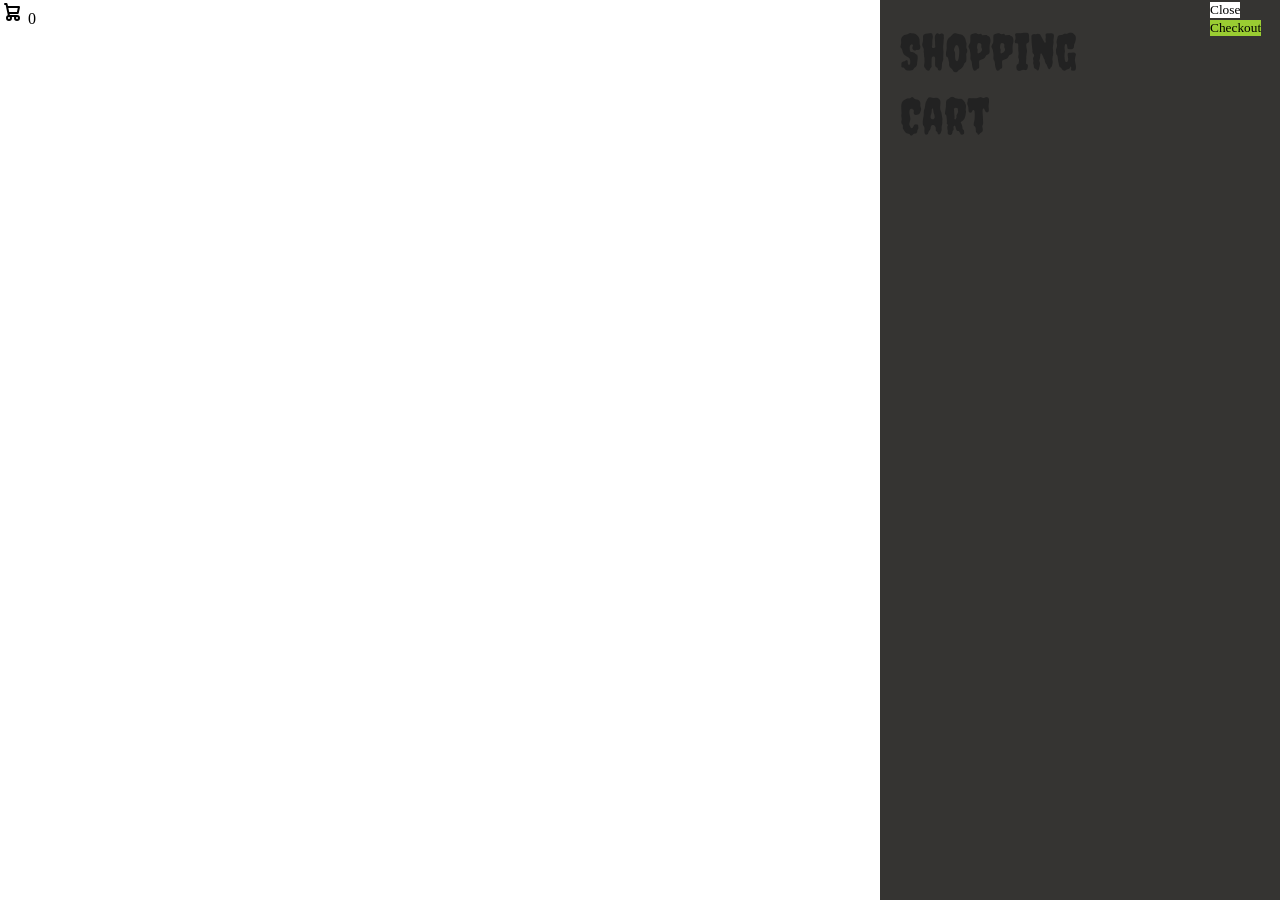
<file: new.html>
<!DOCTYPE html>
<html lang="en">
<head>
    <meta charset="UTF-8">
    <meta name="viewport" content="width=device-width, initial-scale=1.0">
    <title>Document</title>
    <link rel="stylesheet" href="style.css">
</head>
<body>
    <div id=" car-add">
        <svg class="icon-cart" aria-hidden="true" xmlns="http://www.w3.org/2000/svg" width="24" height="24" fill="none" viewBox="0 0 24 24">
            <path stroke="currentColor" stroke-linecap="round" stroke-linejoin="round" stroke-width="2" d="M5 4h1.5L9 16m0 0h8m-8 0a2 2 0 1 0 0 4 2 2 0 0 0 0-4Zm8 0a2 2 0 1 0 0 4 2 2 0 0 0 0-4Zm-8.5-3h9.25L19 7H7.312"/>
          </svg>
          <span class="span-cart">0</span>
          
      </div>

 
</header>

<div class="cartTab">
        <h1>Shopping Cart</h1>
        <div class="listCart">
       
        </div>
        <div class="bton">
            <button class="close">Close</button>
            <button class="checOut">Checkout</button>
        </div>
</div>

</body>
</html>
</file>
<file: style.css>
@import url('https://fonts.googleapis.com/css2?family=Creepster&family=Teko:wght@300..700&display=swap');

h1,h2{
    font-family: "Creepster", system-ui;
    font-optical-sizing: auto;
    font-weight: 600;
    font-style: normal;
    margin: 0;
}


*{
   margin: 0; 
   padding: 0;
   box-sizing: border-box;
}
body{
    width: 100%;
}
h1 {

    font-size: 50px;
    line-height: 64px;
    color: #222;
}
h2 {

    font-size: 46px;
    line-height: 54px;
    color: #222;
}
h4 {

    font-size: 20px;
    color: #222;
}
h6 {

    font-weight: 600;
    font-size: 12px;
}
p {
    font-size: 16px;
    color: #465b52;
    margin: 15px 0 20px 0;
}
#header{
    display: flex;
    align-items: center;
    justify-content: space-between;
    padding: 20px 80px;
    height: 60px;
    background: #e3e6f3;
    box-shadow: 0 5px 15px rgba(26, 13, 13, 0.274);
    z-index: 999;  
    position: sticky; 
    top: 0;
    left: 0;            
}
#navbar{        
    display: flex;
    align-items: center;
    justify-content: center;
}
#navbar li {
    list-style: none;
    padding: 0 20px;
    position: relative;
}
#navbar li a{
    text-decoration: none;
    font-size: 16px;
    font-weight: 600;
    color: #1a1a1a;
    transition: 0.3s ease;
}
#navbar li a:hover{
    color: #088178;
}
#navbar li a:hover,
#navbar li a.active{
    color: #088178;

}
#navbar li a.active::after,
#navbar li a:hover::after{
    content: "";
    width: 30%;
    height: 3px;
    background: #088178; ;
    position: absolute;
    bottom: -4px;
    left: 20px;
} 
#mob{
    display: none;
    align-items: center;
}  

/* section one  */

#first-sec{
    background-image: url(resource/first-sec\ back2.jpeg);
    background-repeat: no-repeat;
    background-size: 600px;
    background-position:right;
    background-color: #e6e6e6b0;
    height: 90vh;
    width: 100%;
    padding: 0 80px;
    display: flex;
    flex-direction: column;
    align-items: flex-start;
    justify-content: center;

}
#first-sec h4 {
    padding-bottom: 20px;
    
}

#first-sec h2 span {
    color: rgb(59, 102, 6);
}
#first-sec h1{
    color: #088178;
}
#first-sec p {
    color: rgb(2, 12, 12);
    font-weight: 600;
}   
#first-sec button{
    background-image: url('resource/btn\ back.png');
    background-position: center;
    background-size: cover;
    background-color: transparent;
    color:#022b28;
    border: 0;
    padding: 14px 40px 14px 45px;
    cursor: pointer;
    font-weight: 700;
    font-size: 17px;

}
.cont-pa{
    padding: 40px 60px;
}
#description{
    
    align-items: center;
    justify-content: space-between;
   
}
.boxes{
    display: flex;
    align-items: center;
    justify-content: space-between;
}

#description .des-box{
    text-align: center;
    width: 300px;
    padding: 25px 25px;
    box-shadow: 20px 20px 35px rgba(0, 0, 0, 0.274);
    border: 2px solid rgb(192, 164, 164);
    border-radius: 8px;
    margin: 15px 0;
    

}
#description .des-box:hover{
    box-shadow: 10px 10px 60px rgba(19, 243, 187, 0.541);
    width: 300px;
    height: 300px;
    
}
#description .des-box h5{
    padding: 9px  9px 8px 8px;
    line-height: 1;
    background-color: aqua;
    color: rgb(252, 241, 241);
    display: inline-block;
    background-color: #032b29;
  
    border-radius: 8px;

}

#description .des-box img {
    width: 100%;
    margin-bottom: 10px;
}
#description .tex{
  text-align: center;
  margin: 20px 0px;
  
    
}
#products1{
    text-align: center;
}
#products1 .products{
    width: 23%;
    min-width: 250px;
    padding: 10px 12px;
    border: 2px solid rgb(207, 201, 201);
    border-radius: 30px;
    cursor: pointer;
    box-shadow: 20px 20px 35px rgba(0, 0, 0, 0.274);
    margin: 15px 0;
    transition: 0.3s;
    position: relative;
}
#products1 .products:hover{
    box-shadow: 20px 20px 35px rgba(255, 232, 30, 0.445);
}
#products1 .products img{
    width: 100%;
    border-radius: 20px;
    background-color: rgba(181, 188, 194, 0.226);
}
#products1 .products .des{
    text-align: start;
    padding: 10px 0;
}
#products1 .products .des span{
    color: #022b28;
    font-size: 14px;
    font-weight: 700;
}
#products1 .products .des h5{
    font-size: 16px;
}
#products1 .products .des i{
    color: rgba(221, 172, 10, 0.986);
}
#products1 .products .des h4{
    font-size: 16px;
    color: rgb(8, 167, 114);
}
#products1 .products .cart {
    color: rgb(6, 51, 199);
    background-color: rgb(202, 207, 211);
    padding: 8px 8px;
    border-radius: 50%;
    position: absolute;
    bottom: 20px;
    right: 65px;
}
#products1 .products .cart:hover {
    color: #f81707;
    background-color: #c2770671;
}
#products1 .product-container{
    display: flex;
    justify-content: space-between;
    gap: 20px;
    flex-wrap: wrap;
}   
#call-to-action{
    background-image: url(resource/Call-back.png);
    background-position: top;
    background-size: cover;
    background-repeat: no-repeat;
    height: 50vh;
    padding: 100px 80px;
    text-align: center;
    align-items: center;
    justify-content: center;
    max-width: 98%;
    margin: auto;

    
}

#call-to-action span {
    color: #f8f7f7;
}
#call-to-action a{
    text-decoration: none;
}
#call-to-action button{
    padding: 0.5em 0.5em;
    font-size: 16px;
    border-radius: 1000px;
    background-color: #161a20;
    border: 2px solid rgb(59, 102, 6) ;
    color: #004109;
    position: relative;
    display: inline-flex;
    align-items: center;
    justify-content: center;
    background: transparent;
    font-weight: 600;

}
.call-h2{
    padding: 20px 0px;
}

#call-to-action button::after{
    content: '';
    position: absolute;
    height: 107%;
    width: 102%;
    border-radius: 1000px;
    background-image: linear-gradient(to bottom right, rgb(64, 64, 247),rgb(219, 17, 226));
    z-index: -1;

}
#call-to-action button:hover{
    z-index: 0;
    color: #e7ecec;
    cursor: pointer;
}
#ban-er{
    display: flex;
    justify-content: space-between;
    flex-wrap: wrap;
    
    
}
#ban-er .first-box{
    display: flex;
    flex-direction: column;
    justify-content: center;
    align-items: flex-start;
    padding: 0 30px;
    text-align: center;
    background-image: url(resource/Call\ to\ action\ 2-2.png);
    height: 50vh;
    background-size: cover;
    background-position: center;
    margin: auto;
    width: 98%;
    margin: auto;
    height: 70vh;

  
 
}
#ban-er .second-box{
    display: flex;
    flex-direction: column;
    justify-content: center;
    align-items: flex-start;
    padding: 0 30px;
    text-align: center;
    background-image: url(resource/Call\ to\ action\ 2-1.png);
    height: 50vh;
    background-size: cover;
    background-position: center;
    margin: auto;
    width: 48%;

}
#ban-er .second-box h4{
    color: #fff;
    font-size: 20px;
    font-weight: 800;
}

#ban-er .second-box h2{
    color: #fff;
    font-size: 30px;
}
#ban-er .first-box h4{
    color: #080101;
    font-size: 20px;
    font-weight: 800;
}

#ban-er .first-box h2{
    color:  #080101;
    font-size: 30px;
}
#ban-er button{
    padding: 0.2em 0.5em;
    margin-top: 0.8em;
    font-size: 16px;
    border-radius: 1000px;
    background-color: #161a20;
    border: 2px solid rgb(121, 73, 2) ;
    color: #302d03;
    position: relative;
    display: inline-flex;
    align-items: center;
    justify-content: center;
    background: transparent;
    font-weight: 600;

}
#ban-er .second-box button{
    color: #ffbb00;
    border: 2px solid rgb(0, 255, 0) ;
}
#other-banner{
    display: flex;
    justify-content: space-between;
    max-width: 96%;
    margin: auto;
}
#other-boxes{
    border: none;
    margin-top: 50px;
    height: 300px;
    width: 420px;
    margin-bottom: 30px;
    box-shadow:20px 20px 35px rgba(56, 56, 51, 0.664); 
    transition: transform 0.2s ease-in-out;
    border-radius: 10px;
    margin-bottom: 40px;
    position: relative;
    
}
#other-boxes:hover{
  transform: translate3d(5px,-20px,0px);
  box-shadow:20px 20px 35px rgba(138, 141, 141, 0.486); 
}


#other-boxes h2{
    font-size: 25px;
    color: #ededf3;
    font-weight: 600;
    position: absolute;
    left: 50px;
    top: 40px;
}  
.other{
    background-image: url(resource/perfume\ man\ 1.jpg);
    background-position: right;
    background-size: cover;
    position: relative;
} 
.other-2{
    background-image: url(resource/perfume\ man\ 2.jpg);
    background-position: center;
    background-size: cover;
    position: relative;
}
.other-3{
    background-image: url(resource/perfume\ man\ 3.jpg);
    background-position: center;
    background-size: cover;
    position: relative; 
}    
.other h2{
    position: absolute;
    padding: 50% 10%;
    color: #fff;
    font-weight: 700;
}
.other-2 h2{
    position: absolute;
    padding: 50% 10%;
    color: #fff;
    font-weight: 700;
}
.other-3 h2{
    position: absolute;
    padding: 50% 10%;
    color: #fff;
    font-weight: 700;
}
#news-call{
    display: flex;
    justify-content: space-between;
    flex-wrap: wrap;
    background-image: url(resource/news\ call\ back.png);
    margin-top: 40px;
    background-position:20% 23%;
    background-size: cover;
    height: 33vh;
    max-width: 98%;
    margin: auto;
    
}
#news-call{
    padding: 80px 80px;
    margin-bottom: 40px;
}
#news-call #sign-up{
    display: flex;
    height: 50px;
    border-radius: 0;
    box-shadow:20px 30px 35px rgba(0, 255, 255, 0.671); 
}
.general-news h4{
   font-size: 40px;
   color: white;
}
.general-news p{
    color:#fcce02 ; 
    font-weight: bold;
}
#sign-up input{
    height: 3.125rem;
    padding: 0 1.25em;
    font-size: 14px;
    width: 100%;
    outline: none;
    background-color: rgba(170, 255, 0, 0.295);
    color: #e3e6f3;
    font-weight: 600;
}
#sign-up button{    
    padding: 10px 10px;
    background-color: rgba(170, 255, 0, 0.384);
    color: #e3e6f3;
    font-weight: 600;
        
   
}
footer{
    display: flex;
    flex-wrap: wrap;
    justify-content: space-between;
   margin-left: 100px;
   margin-top: 100px;
   position: relative;
   max-width: 80%   ;
   margin: auto;
}
footer .c-lomen{
    display: flex;
    align-items: flex-start;
    flex-direction: column;
    margin-bottom: 20px;

}
footer h4{
    font-size: 14px;
    padding-bottom: 20px;
}
footer p{
    font-size: 13px;
    margin: 0 0 8px 0;
}
footer a{
    font-size: 13px;
    text-decoration: none;
    color: #222;
    margin-bottom: 10px;

}

  
.icons{
    margin-top: 20px;
    color: #465b52;
    padding-right: 4px;
    cursor: pointer;
}
footer .icons i:hover, 
footer a:hover{
    color: #088178;
}
.row{
    padding: 20px 0;
    gap: 20px;
   
}
.row img{
    border: 1px solid #088178;
    border-radius: 6px;
}


.pay{
    display: flex;
    padding-top: 20px;
    
}
.copy-r{
    position: absolute;
    top: 200px;
    left: 500px;
    margin-top: 60px;
}
.pho{
    padding-bottom: 30px;
}
#cancl{
    display: none;
}



/* Shop page */

#shop-call{
    background-image: url(resource/shop\ first\ sec\ img.jpeg);
    height: 60vh;
    width: 100%;
    background-repeat: no-repeat;
    background-position: 30% 30%;
    background-size: cover;
    position: relative;
    display: flex;
    justify-content: center;
    text-align: center;
    flex-direction: column;
    

    
}

#shop-call h2,p{
    color:#fff;
    font-weight: 700;
}

#peg{
    text-align: center;
    margin-bottom: 60px;
}   
#peg a{
    text-decoration: none;
    background-color: #088178;
    padding: 15px 20px;
    border-radius: 4px;
    color: #fff;
    font-weight: 600;
   
}
#peg a i{
    font-size: 16px;
    font-weight: 600;
}

/* Sngle pro */
#pro-detail{
    display: flex;
    margin-top: 20px;
}
#pro-detail #sngleimage{
    width: 40%;
    margin-right: 50px;
}

.sing-pro-img{
    width: 50%;
    margin-left: 100px;
}

#small-imge-gp{     
    display: flex;
    justify-content:space-between;
    width: 50%;
    margin-bottom: 40px;
}
.small-img-col{
    flex-basis: 24%;
    cursor: pointer;
}
#pro-detail .sing-detail{
    width: 50%;
    padding: 30px;
}
#pro-detail .sing-detail h4{
    padding: 40px 0 20px 0;

}
#pro-detail .sing-detail h4{
   font-size: 20px;
    
}
#pro-detail .sing-detail h2{
   font-size: 26px;

}
#pro-detail .sing-detail select{
    display: block;
    padding: 5px 10px;
    margin-bottom: 15px;
    margin-top: 10px;
    background-color:#707206e1;
    color: #fff;
    border-radius: 5px;
    border: none;
    font-weight: 600;
  
 }
 #pro-detail .sing-detail input{
  width: 50px;
  height: 47px;
  padding-left: 10px;
  font-size: 16px;
  margin-left: 0;
  background-color:#013841e1;
  color: #fff;
  border-radius: 5px;
  border: none;
  font-weight: 600;

  
 }
 #pro-detail .sing-detail button{
    padding: 7px;
    margin-left: 20px;
    background-color:#022b28;
    color: #fff;
    border-radius: 5px;
    border: none;
    font-weight: 600;
 }
 #pro-detail .sing-detail span{
    line-height: 25px;
 }
 
 /* Blog Page */

 #shop-call.blog-call{
    background-image: url(resource/blog\ Call.png);
    height: 60vh;
  
 }
 .blo-mage{
    padding: 150px 150px 0 150px;

 }
 #blog #blog-bo{
    display: flex;
    align-items: center;
    width: 100%;
 }
 #blog  .blo-mage {
  width: 50%;
  margin-right: 40px;
  position: relative;

 }
 #blog  img{
    width: 100%;
    height: 300px;
    object-fit: cover;
 }
 #blog  .blo-des {
    width: 50%;
    position: absolute;
   
   }
   #blog  .blo-des  {
    right: 50px;
   
   }
   #blog  .blo-des p , a , h4{
   color: #000;
   
   }
   #blog  .blo-des a{
    text-decoration: none;
    font-size: 11px;
    color: #000000f6;
    font-weight: 700;
   
   }
   #blog  .blo-des a::after {
    content: "";
    width: 50px;
    height: 1px;
    background-color: #000;
    position: absolute;
    top: 4px;
    right: -60px;

   
   }

   #blog  .blo-des a:hover{
    color: #004109;
   }
   .peg-2{
    margin-top: 80px;
   }

   /* About */
.about-call{
  background-image: url(resource/Abt-us.jpg);
  background-size:cover;
  background-position: center;
  background-repeat: no-repeat;

  height: 70vh;
  width: 100%;
  position: relative;
   }
   .about-call h2 {
    position: absolute;
   padding: 200px 620px;
   color: #fff;
   }

#abt-head img {
    width: 50%;
    height: auto;
}
.sec-abt p{
color: #494747;
}

.sec-abt{
    padding: 40px 80px;

}
#abt-head{

align-items: center;
}

#abt-head{

width: 80%;     
height: auto;
}
#abt-head img{

    display: flex;
 

   
}
#abt-head {
    display: flex;
}
.abt-d{
    width: 60%;
    margin-left: 40px;
    text-align: justify;
}
.abt-d p{
    font-weight: 500;
}
#about-vid{
    text-align: center;
}
#about-vid iframe{
    width: 70%;
  
    margin: 30px auto 0 auto;
    border-radius: 20px;
} 
.contact-call{
    background-image: url(resource/cnt-us.jpg);
    background-repeat: no-repeat;
    background-size: cover;
    background-position: center;
    height: 70vh;
}
.map{
    width: 600;
height: 450;
border: 0;

}
.form{

    margin: 5% 40% ;
    width: 800px;
}
.contact-form {
    background: #fff;
    border-radius: 8px;
    box-shadow: 0 4px 6px rgba(0, 0, 0, 0.2);
    padding: 20px;
    width: 100%;
    max-width: 400px;
}
.contact-form h2 {
    margin-top: 0;
    margin-bottom: 15px;
    font-size: 24px;
    color: #333;
}
.form-group {
    margin-bottom: 15px;
}
.form-group label {
    display: block;
    margin-bottom: 5px;
    font-size: 14px;
    color: #555;
}
.form-group input,
.form-group textarea {
    width: 100%;
    padding: 10px;
    border: 1px solid #ccc;
    border-radius: 4px;
    font-size: 14px;
}
.form-group input:focus,
.form-group textarea:focus {
    border-color: #007BFF;
    outline: none;
}
.form-group textarea {
    resize: none;
    height: 100px;
}
.submit-btn {
    background-color: #007BFF;
    color: white;
    border: none;
    padding: 10px 20px;
    border-radius: 4px;
    cursor: pointer;
    font-size: 16px;
    width: 100%;
}
.submit-btn:hover {
    background-color: #0056b3;
}

.sec-1{
    padding: 40px 80px;
   
}
.car-u{
    background-image: url(resource/cart\ banner.jpg);
    background-size: cover;
    background-repeat: no-repeat;
    height: 60vh;
}
#cart{
    overflow-x: auto;
}

#cart table{
    width: 100%;
    border-collapse: collapse;
    table-layout: fixed;
    white-space: nowrap;

}

#cart table img{
    width: 70px;
}
#cart table td:nth-child(1){
    width: 100px;
    text-align: center;
}
#cart table td:nth-child(2){
    width: 150px;
    text-align: center;
}
#cart table td:nth-child(3){
    width: 250px;
    text-align: center;
}
#cart table td:nth-child(4), #cart table td:nth-child(5),#cart table td:nth-child(6){
    width: 150px;
    text-align: center;
}
#cart table td:nth-child(5) input{
    width: 70px;
    padding:  10px 5px 10px 15px;
}
#cart table thead{
    border: 1px solid #e2e9e1;
    border-left: none;
    border-right: none;
}

#cart table thead td{
    font-weight: 700;
    text-transform: uppercase;
    font-size: 13px;
    padding: 18px 0;
}
#cart table tbody tr td{
    padding-top: 15px;
}
#cart table tbody td{
    font-size: 13px;
}

#car-ad{
    display: flex;
    flex-wrap: wrap;
    justify-content: space-between;
}
#cup{
    width: 50%;
    margin-bottom: 30px;
}

#cup h3 , #subt h3{
    padding-bottom: 15px;

}
#cup input{
    padding: 10px 20px;
    outline: none;
    width: 60%;
    margin-right: 10px;
    border:1px solid #e2e9e1
}
#cup button, #subt button{
    background-color: #088178;
    color: #fff;
    padding: 9px 30px;
    font-weight: 600;
    font-size: 16px;
    border: none;
}
#subt{
    width: 50%;
    margin-bottom: 30px;
    border: 1px solid #e2e9e1;
    padding: 30px;
    
}
#subt table {
    border-collapse: collapse;
    width: 100%;
    margin-bottom: 20px;

}
#subt table td {
    border-collapse: collapse;
    width: 50%;
    padding: 10px;
    font-size: 13px;
    border: 1px solid #e2e9e1;
    
}


.side-cart {
    position: fixed;
    top: 0;
    right: -300px; 
    width: 300px;
    height: 100%;
    background-color: #f8f9fa;
    box-shadow: -2px 0px 5px rgba(0, 0, 0, 0.5);
    padding: 20px;
    transition: right 0.3s ease-in-out;
    z-index: 1000;
  }
  
  .cart-item {
    display: flex;
    justify-content: space-between;
    align-items: center;
    padding: 10px 0;
  }
  
  .remove-btn {
    background-color: #dc3545;
    color: white;
    border: none;
    padding: 5px;
    cursor: pointer;
  }
  
  .remove-btn:hover {
    background-color: #b02a37;
  }




  #car-add {
    position: relative;
  }

  #cart-count{
    display: flex;
    font-size: 12px;
    font-weight: 600;
    width: 15px;
    height: 15px;
    background-color: red;
    justify-content: center;
    align-items: center;
    color: #fff;
    border-radius: 50%;
    position: absolute;
    top: 50%;
    right: 70px;
} 
.cartTab{
    width: 400px;
    background-color: #353432;
    color: #fff;
    position: fixed;
    inset: 0 0 0 auto;
    display: grid;
    grid-template-columns: 70px 1fr 70px;
    z-index: 1;


}
 
 .cartTab h1{
    padding: 20px;
    margin: 0;
    font-weight: 300;
}

 .cartTab .bton{ 
    display: block;
    grid-template-columns: repeat(2, 1fr);
    right: 500px;

}

.cartTab .bton button{
    background-color: yellowgreen;
    border: none;
    font-family: poppins;
    font-weight: 500;
    cursor: pointer;
    
}
.cartTab .bton .close{
    background-color: #fff;
}


/* Side Cart Styles */
.side-cart {
    position: fixed;
    top: 0;
    right: -400px;
    width: 350px;
    height: 100vh;
    background: white;
    box-shadow: -5px 0 15px rgba(0, 0, 0, 0.1);
    padding: 20px;
    z-index: 1000;
    overflow-y: auto;
    transition: right 0.3s ease;
}

.side-cart.active {
    right: 0;
}

.cart-header {
    padding: 10px 0;
    border-bottom: 1px solid #eee;
    margin-bottom: 15px;
}

.cart-header h3 {
    margin: 0;
    font-size: 1.2rem;
}

.empty-cart {
    text-align: center;
    padding: 20px;
    color: #666;
}

.cart-item {
    display: flex;
    margin-bottom: 15px;
    padding-bottom: 15px;
    border-bottom: 1px solid #eee;
}

.cart-item-image {
    width: 80px;
    height: 80px;
    margin-right: 15px;
}

.cart-item-image img {
    width: 100%;
    height: 100%;
    object-fit: cover;
}

.cart-item-details {
    flex: 1;
}

.cart-item-name {
    display: block;
    font-weight: bold;
    margin-bottom: 5px;
}

.cart-item-price {
    display: block;
    color: #088178;
    margin-bottom: 8px;
}

.cart-item-actions {
    display: flex;
    align-items: center;
}

.quantity-btn {
    width: 25px;
    height: 25px;
    border: 1px solid #ddd;
    background: #f9f9f9;
    cursor: pointer;
}

.item-quantity {
    margin: 0 10px;
}

.remove-btn {
    margin-left: 10px;
    padding: 2px 8px;
    background: #ff6b6b;
    color: white;
    border: none;
    border-radius: 3px;
    cursor: pointer;
}

.cart-footer {
    margin-top: 20px;
    padding-top: 15px;
    border-top: 1px solid #eee;
}

.cart-total {
    display: flex;
    justify-content: space-between;
    margin-bottom: 15px;
    font-weight: bold;
    font-size: 1.1rem;
}

.payment-methods {
    margin: 15px 0;
}

.payment-methods h4 {
    margin-bottom: 10px;
    font-size: 0.9rem;
    color: #666;
}

.payment-options {
    display: flex;
    gap: 10px;
}

.payment-options img {
    height: 30px;
    object-fit: contain;
}

.checkout-btn {
    width: 100%;
    padding: 12px;
    background: #088178;
    color: white;
    border: none;
    border-radius: 4px;
    font-size: 1rem;
    cursor: pointer;
    margin-top: 10px;
    transition: background 0.3s;
}

.checkout-btn:hover {
    background: #066a63;
}

/* Responsive adjustments */
@media (max-width: 768px) {
    .side-cart {
        width: 300px;
    }
}





 


@media(max-width:799px){
    #navbar {
        display: flex;
        flex-direction: column;
        align-items: flex-start;
        justify-content: flex-start;
        position: fixed;
        top: 0;
        right: -300px;
        height: 100vh;
        width: 300px;
        background-color: #e3e6f3;
        box-shadow: 0 40px 60px  rgba(0, 0, 0, 0.1);
        padding: 80px 0 0 10px;
        transition: 0.3s;
    }
    #navbar.active{
        right: 0px;
    }
    #navbar li{
        margin-bottom: 25px;
    }
    #mob{
        display: flex;
        align-items: center;
    }  
    #mob i{
       color: #1a1a1a;
       font-size: 24px;
       padding-left: 20px;
    } 
    #cancl{
        display: initial;
        position: absolute;
        top: 30px;
        left: 30px;
        color: #222;
        font-size: 23px;
    } 
    #bagi{
        display: none;
    }
    #first-sec {
    
        height: 70vh;
   
        padding: 0 80px;
        background-position: top 30% right 30%;
       
    }
    .boxes {
  
        justify-content: center;
    }
    #description .des-box {
        
        margin: 15px 15px;
    }
    #products1 .product-container {
        
        justify-content: center;
      
    }
    #products1 .products {
        
        margin: 15px;

    }
    #ban-er .first-box {
        
       position: left;
  
    }
    #other-banner {
      
        justify-content: center;
     
    }
    #other-boxes {
       margin: 15px;
    }
    #sign-up {
        width: 90%;
    }
   

}
@media (max-width: 477px){
    #header {
        
        padding: 10px 30px;
      
    }
    #first-sec {
     
        padding: 0 20px;
        background-position: 55%;
    }
    h2 {
        font-size: 32px;
       
    }
    h1 {
        font-size: 38px;
   
    }
    .boxes {
        padding: 0 20px;
        background-position: 55%;
    }
    #description .des-box {
        margin: 0 0 15px 0;
        width: 155px;

        
    }
    #products1 .products {
        width: 100%;
    
    }
    #call-to-action {
      height:70vh;
    }
    #call-to-action span {
        color: #f00a0a;
    }
    #ban-er .first-box h2{
        padding-right: 130px;
    }
    #other-banner {
     
     display: none;
     
    }

    #news-call {
        height:50vh ;
    }
    #news-call h4 {
        color: #e3e6f3;
    }

    footer {
   
       width: 100%;
    }
    footer p {
      display: none;
    }

    #pro-detail {
        display: flex;
        flex-direction: column;
    }
    .sing-pro-img {
        width: 100%;
        margin-right: 0px;
    }
     
    #blog #blog-bo{
        display: flex;
        flex-direction: column;
        align-items: flex-start;
        width: 100%;
     }

     #car-ad {
      
        flex-direction: column;
       
        
    }
    #cup {
        width: 100%;
      
    }
    #subt {
        width: 100%;
        padding: 20px;
    }

}
</file>
